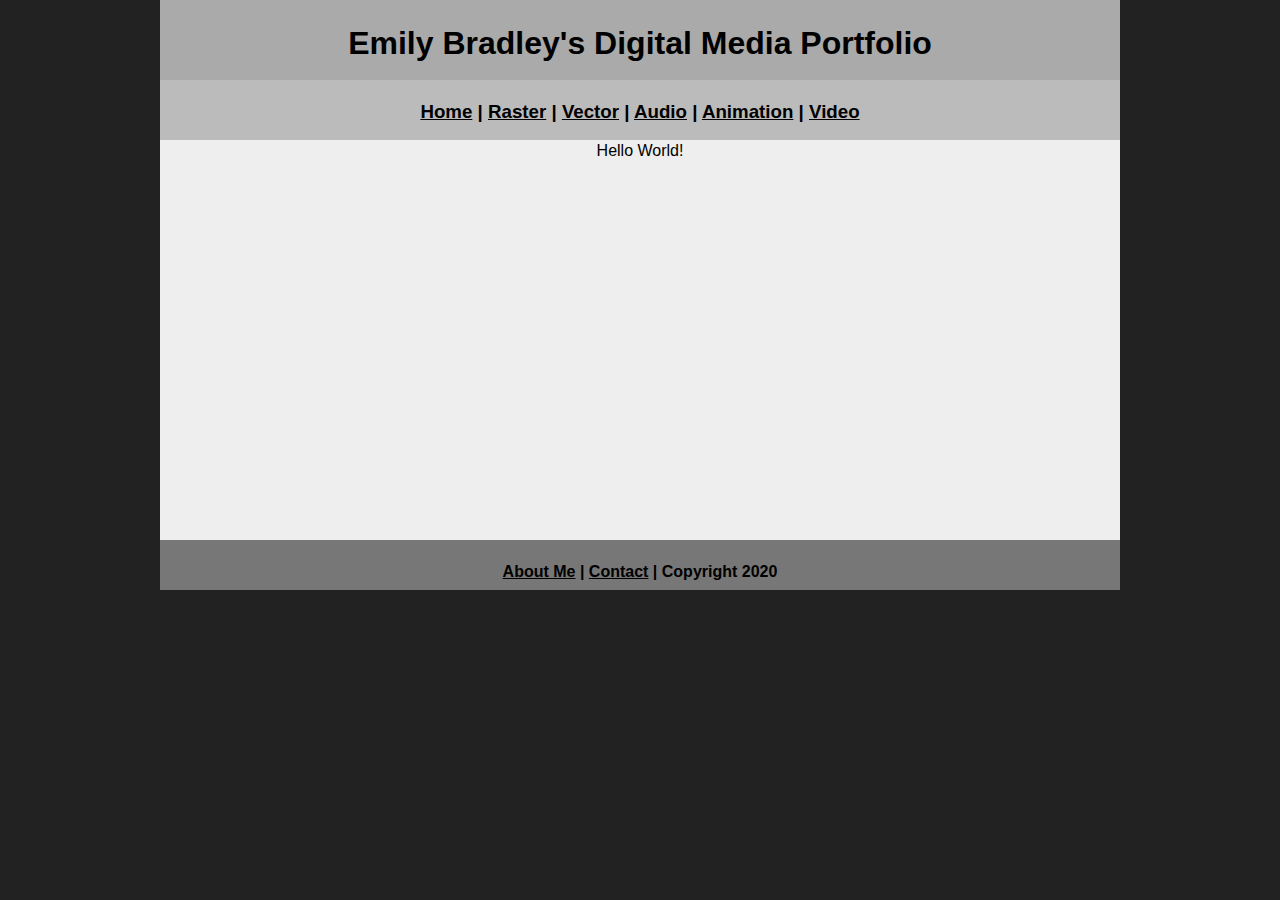
<file: index.html>
<!DOCTYPE html>
<html class="homePage">
<head>
	<!-- This is a comment! Text here will be ignored by the browser. -->
	<meta charset="UTF-8">
	<title>Emily Bradley's Digital Media Portfolio</title>
	<link href="myCSS.css" rel="stylesheet" type="text/css">
</head>
<body>
<div class="container">
  <div class="header">
  	<h1>Emily Bradley's Digital Media Portfolio</h1>
  </div>
  <div class="nav">
    <h3><a href="index.html">Home</a> | <a href="raster.html">Raster</a> | <a href="vector.html">Vector</a> | <a href="audio.html">Audio</a> | <a href="animation.html">Animation</a> | <a href="video.html">Video</a>
	</h3>
  </div>
  <div class="content">Hello World!</div>
  <div class="footer">
    <h4><a href="about.html">About Me</a>
	  | <a href="mailto:emily@hanson-bradley.com">Contact</a> | Copyright 2020</h4>
  </div>
</div>
</body>
</html>
</file>
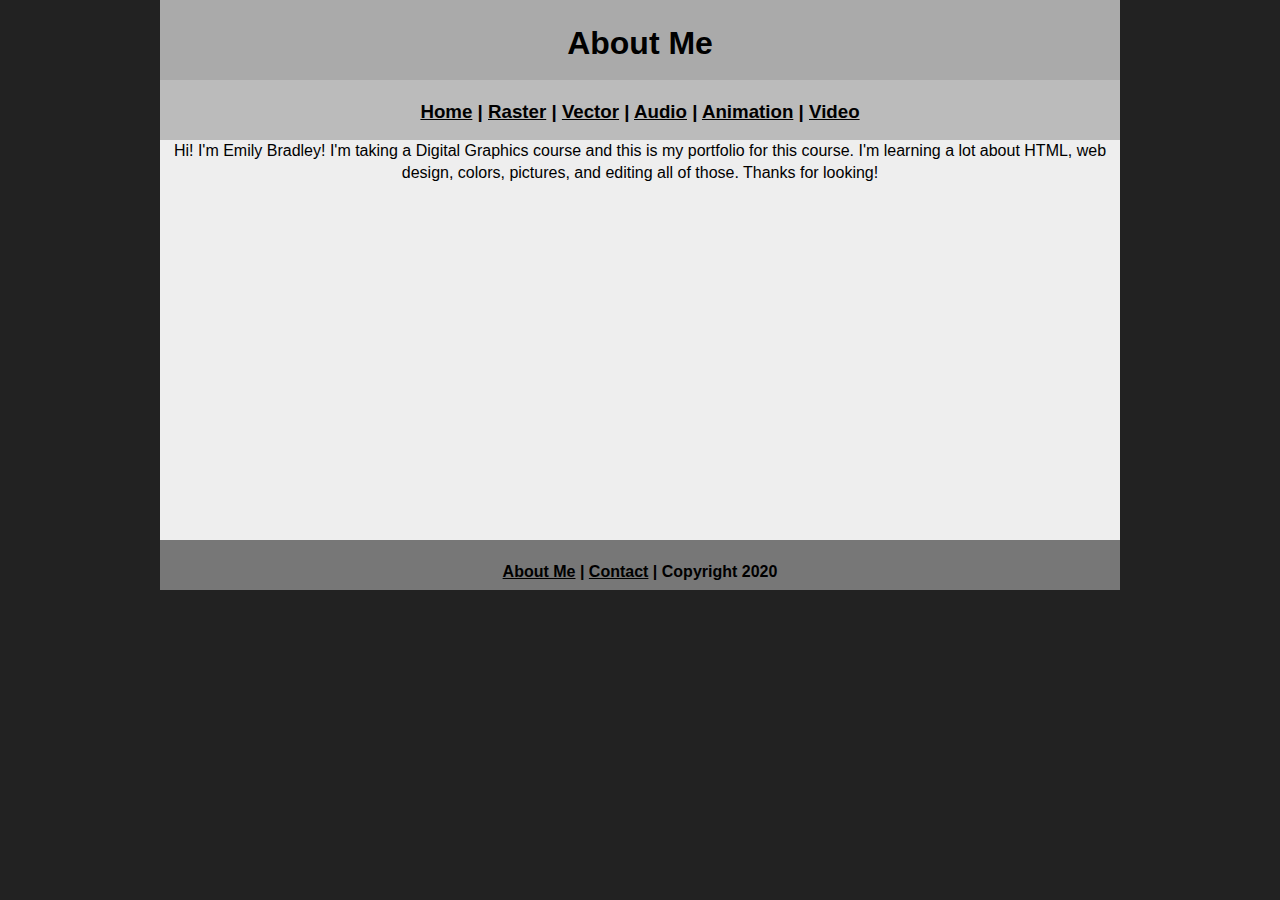
<file: about.html>
<!DOCTYPE html>
<html class="homePage">
<head>
	<!-- This is a comment! Text here will be ignored by the browser. -->
	<meta charset="UTF-8">
	<title>Emily Bradley's Digital Media Portfolio</title>
	<link href="myCSS.css" rel="stylesheet" type="text/css">
</head>
<body>
<div class="container">
  <div class="header">
  	<h1>About Me</h1>
  </div>
  <div class="nav">
    <h3><a href="index.html">Home</a> | <a href="raster.html">Raster</a> | <a href="vector.html">Vector</a> | <a href="audio.html">Audio</a> | <a href="animation.html">Animation</a> | <a href="video.html">Video</a>
	</h3>
  </div>
  <div class="content">
	Hi! I'm Emily Bradley! I'm taking a Digital Graphics course and this is my portfolio for this course. I'm learning a lot about HTML, web design, colors, pictures, and editing all of those. Thanks for looking!
  </div>
  <div class="footer">
    <h4><a href="about.html">About Me</a>
	  | <a href="mailto:emily@hanson-bradley.com">Contact</a> | Copyright 2020</h4>
  </div>
</div>
</body>
</html>
</file>
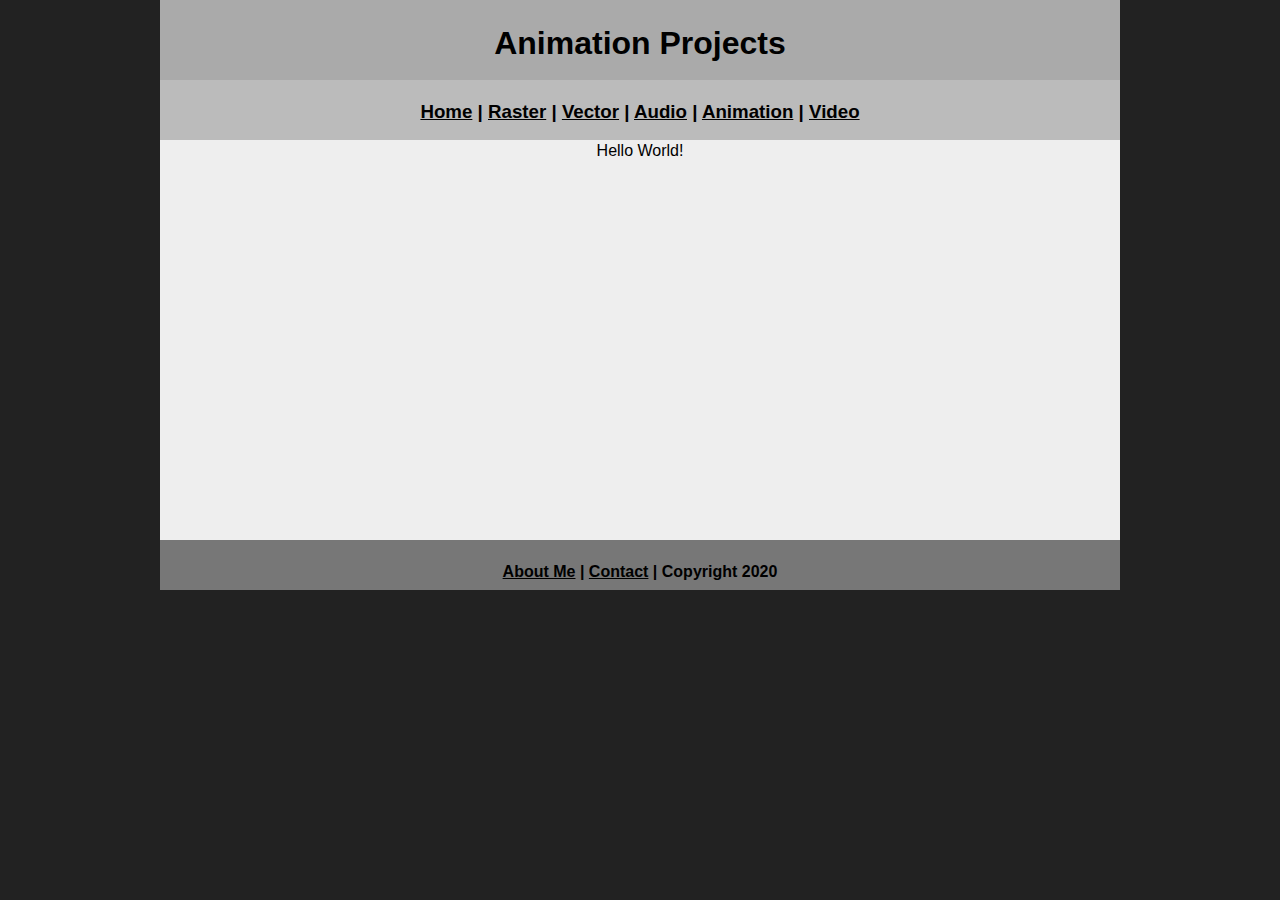
<file: animation.html>
<!DOCTYPE html>
<html class="homePage">
<head>
	<!-- This is a comment! Text here will be ignored by the browser. -->
	<meta charset="UTF-8">
	<title>Emily Bradley's Digital Media Portfolio</title>
	<link href="myCSS.css" rel="stylesheet" type="text/css">
</head>
<body>
<div class="container">
  <div class="header">
  	<h1>Animation Projects</h1>
  </div>
  <div class="nav">
    <h3><a href="index.html">Home</a> | <a href="raster.html">Raster</a> | <a href="vector.html">Vector</a> | <a href="audio.html">Audio</a> | <a href="animation.html">Animation</a> | <a href="video.html">Video</a>
	</h3>
  </div>
  <div class="content">Hello World!</div>
  <div class="footer">
    <h4><a href="about.html">About Me</a>
	  | <a href="mailto:emily@hanson-bradley.com">Contact</a> | Copyright 2020</h4>
  </div>
</div>
</body>
</html>
</file>
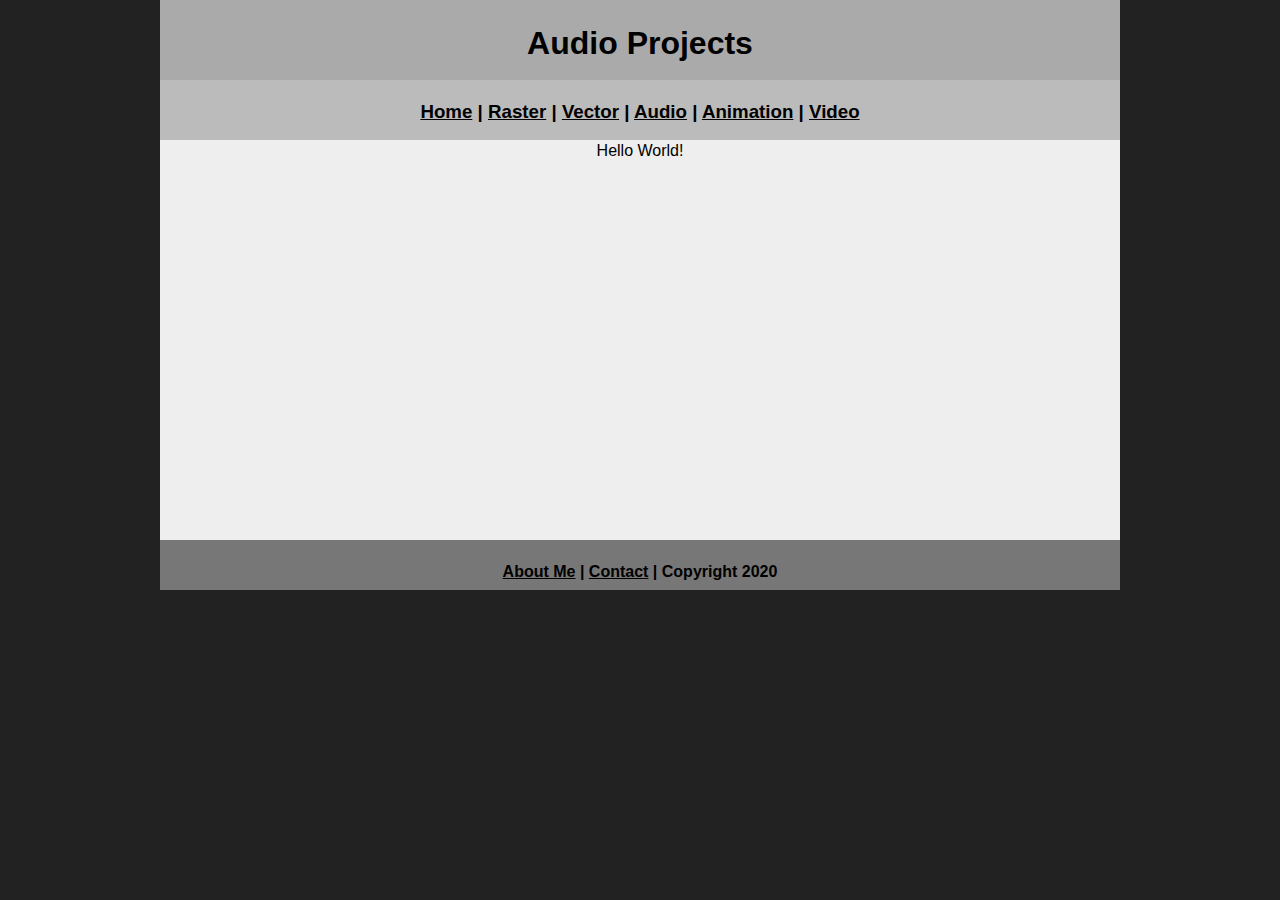
<file: audio.html>
<!DOCTYPE html>
<html class="homePage">
<head>
	<!-- This is a comment! Text here will be ignored by the browser. -->
	<meta charset="UTF-8">
	<title>Emily Bradley's Digital Media Portfolio</title>
	<link href="myCSS.css" rel="stylesheet" type="text/css">
</head>
<body>
<div class="container">
  <div class="header">
  	<h1>Audio Projects</h1>
  </div>
  <div class="nav">
    <h3><a href="index.html">Home</a> | <a href="raster.html">Raster</a> | <a href="vector.html">Vector</a> | <a href="audio.html">Audio</a> | <a href="animation.html">Animation</a> | <a href="video.html">Video</a>
	</h3>
  </div>
  <div class="content">Hello World!</div>
  <div class="footer">
    <h4><a href="about.html">About Me</a>
	  | <a href="mailto:emily@hanson-bradley.com">Contact</a> | Copyright 2020</h4>
  </div>
</div>
</body>
</html>
</file>
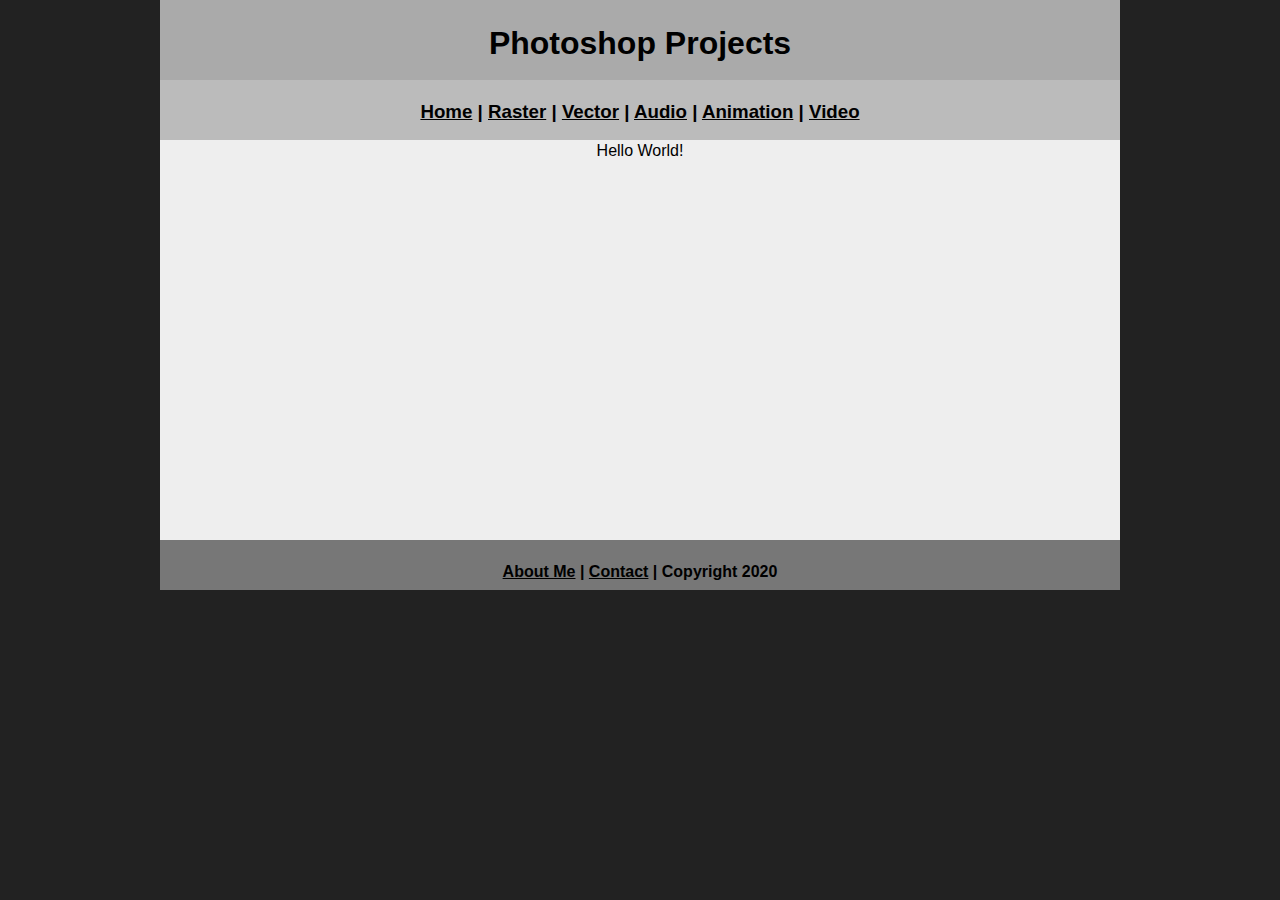
<file: raster.html>
<!DOCTYPE html>
<html class="homePage">
<head>
	<!-- This is a comment! Text here will be ignored by the browser. -->
	<meta charset="UTF-8">
	<title>Emily Bradley's Digital Media Portfolio</title>
	<link href="myCSS.css" rel="stylesheet" type="text/css">
</head>
<body>
<div class="container">
  <div class="header">
  	<h1>Photoshop Projects</h1>
  </div>
  <div class="nav">
    <h3><a href="index.html">Home</a> | <a href="raster.html">Raster</a> | <a href="vector.html">Vector</a> | <a href="audio.html">Audio</a> | <a href="animation.html">Animation</a> | <a href="video.html">Video</a>
	</h3>
  </div>
  <div class="content">Hello World!</div>
  <div class="footer">
    <h4><a href="about.html">About Me</a>
	  | <a href="mailto:emily@hanson-bradley.com">Contact</a> | Copyright 2020</h4>
  </div>
</div>
</body>
</html>
</file>
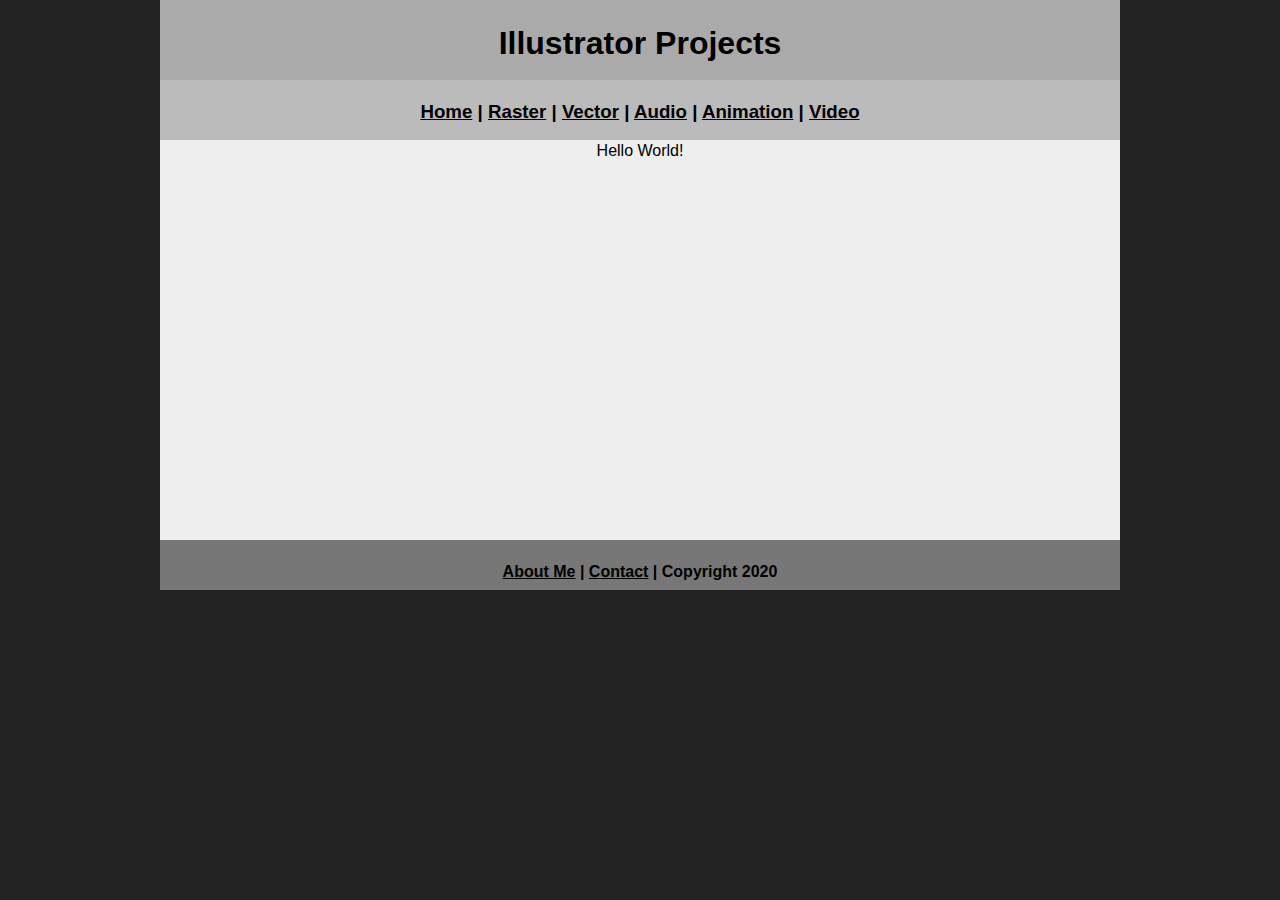
<file: vector.html>
<!DOCTYPE html>
<html class="homePage">
<head>
	<!-- This is a comment! Text here will be ignored by the browser. -->
	<meta charset="UTF-8">
	<title>Emily Bradley's Digital Media Portfolio</title>
	<link href="myCSS.css" rel="stylesheet" type="text/css">
</head>
<body>
<div class="container">
  <div class="header">
  	<h1>Illustrator Projects</h1>
  </div>
  <div class="nav">
    <h3><a href="index.html">Home</a> | <a href="raster.html">Raster</a> | <a href="vector.html">Vector</a> | <a href="audio.html">Audio</a> | <a href="animation.html">Animation</a> | <a href="video.html">Video</a>
	</h3>
  </div>
  <div class="content">Hello World!</div>
  <div class="footer">
    <h4><a href="about.html">About Me</a>
	  | <a href="mailto:emily@hanson-bradley.com">Contact</a> | Copyright 2020</h4>
  </div>
</div>
</body>
</html>
</file>
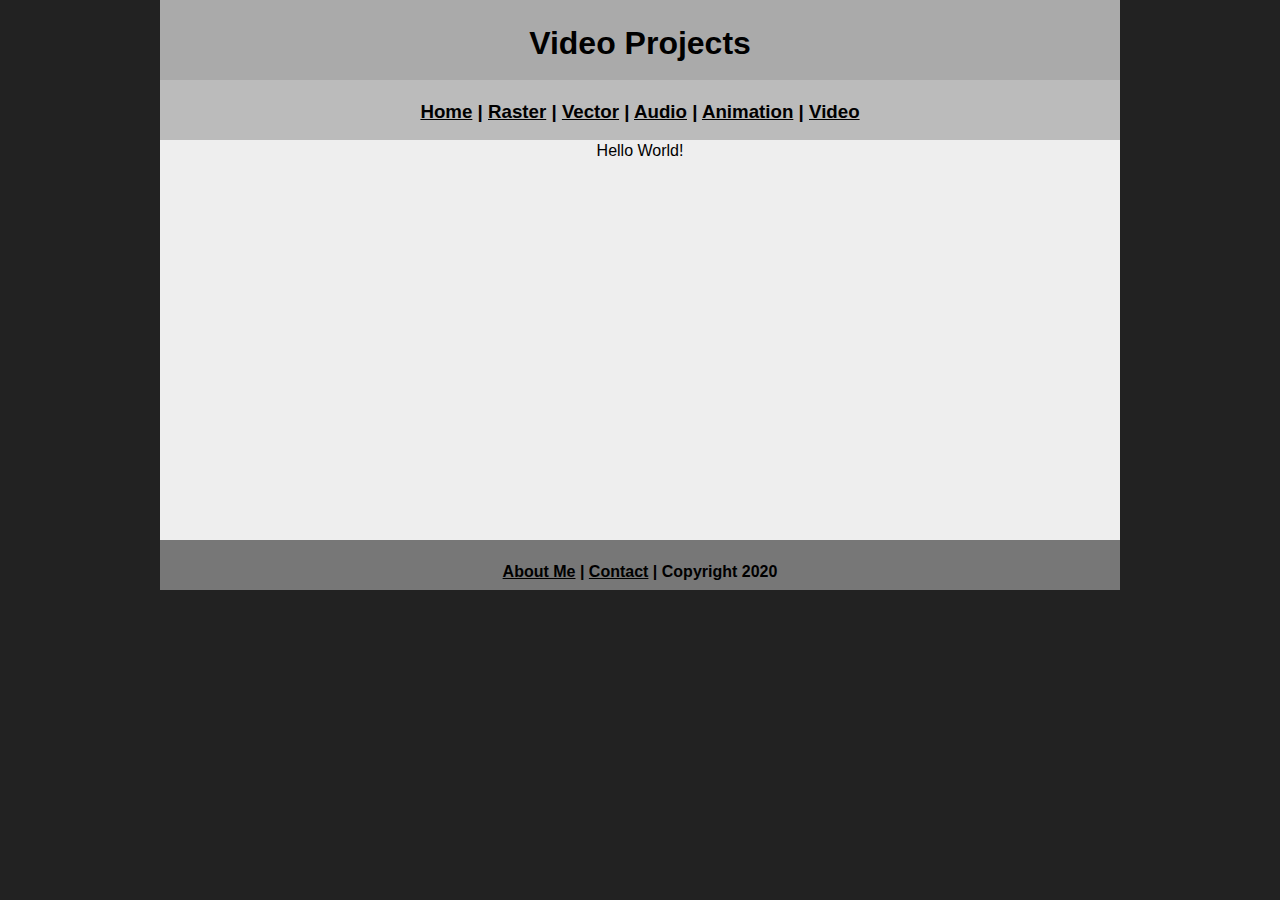
<file: video.html>
<!DOCTYPE html>
<html class="homePage">
<head>
	<!-- This is a comment! Text here will be ignored by the browser. -->
	<meta charset="UTF-8">
	<title>Emily Bradley's Digital Media Portfolio</title>
	<link href="myCSS.css" rel="stylesheet" type="text/css">
</head>
<body>
<div class="container">
  <div class="header">
  	<h1>Video Projects</h1>
  </div>
  <div class="nav">
    <h3><a href="index.html">Home</a> | <a href="raster.html">Raster</a> | <a href="vector.html">Vector</a> | <a href="audio.html">Audio</a> | <a href="animation.html">Animation</a> | <a href="video.html">Video</a>
	</h3>
  </div>
  <div class="content">Hello World!</div>
  <div class="footer">
    <h4><a href="about.html">About Me</a>
	  | <a href="mailto:emily@hanson-bradley.com">Contact</a> | Copyright 2020</h4>
  </div>
</div>
</body>
</html>
</file>
<file: myCSS.css>
@charset "UTF-8";
/* This is a comment! Text here will be ignored by the browser. */
body {
	margin: 0 auto;
}
.homePage {
	background: #222222;
}
.container {
	width: 960px;
	margin: 0 auto;
}
.header {
	background: #AAAAAA;
	text-align: center;
	margin: 0px;
	padding: 5;
	float: left;
	width: 100%;
	height: 80px;
	
}
.nav {
	background: #BBBBBB;
	margin: 0px;
	padding: 5;
	float: left;
	width: 100%;
	height: 60px;
	text-align: center;
}
.content {
	background: #EEEEEE;
	margin: 0px;
	float: left;
	width: 100%;
	height: 400px;
	text-align: center;
}
.footer {
	background: #777777;
	margin: 0px;
	float: left;
	width: 100%;
	height: 50px;
	text-align: center;
}

body {
     font: 100%/1.4 Verdana, Arial, Helvetica, sans-serif;
     background-color: #FFFFFF;
     margin: 0;
     padding: 0;
     color: #000;
}

a:link {
     color: #000000;
}
a:visited {
     color: #000;
}
a:hover, a:active, a:focus { 
     text-decoration: underline;
}
</file>
